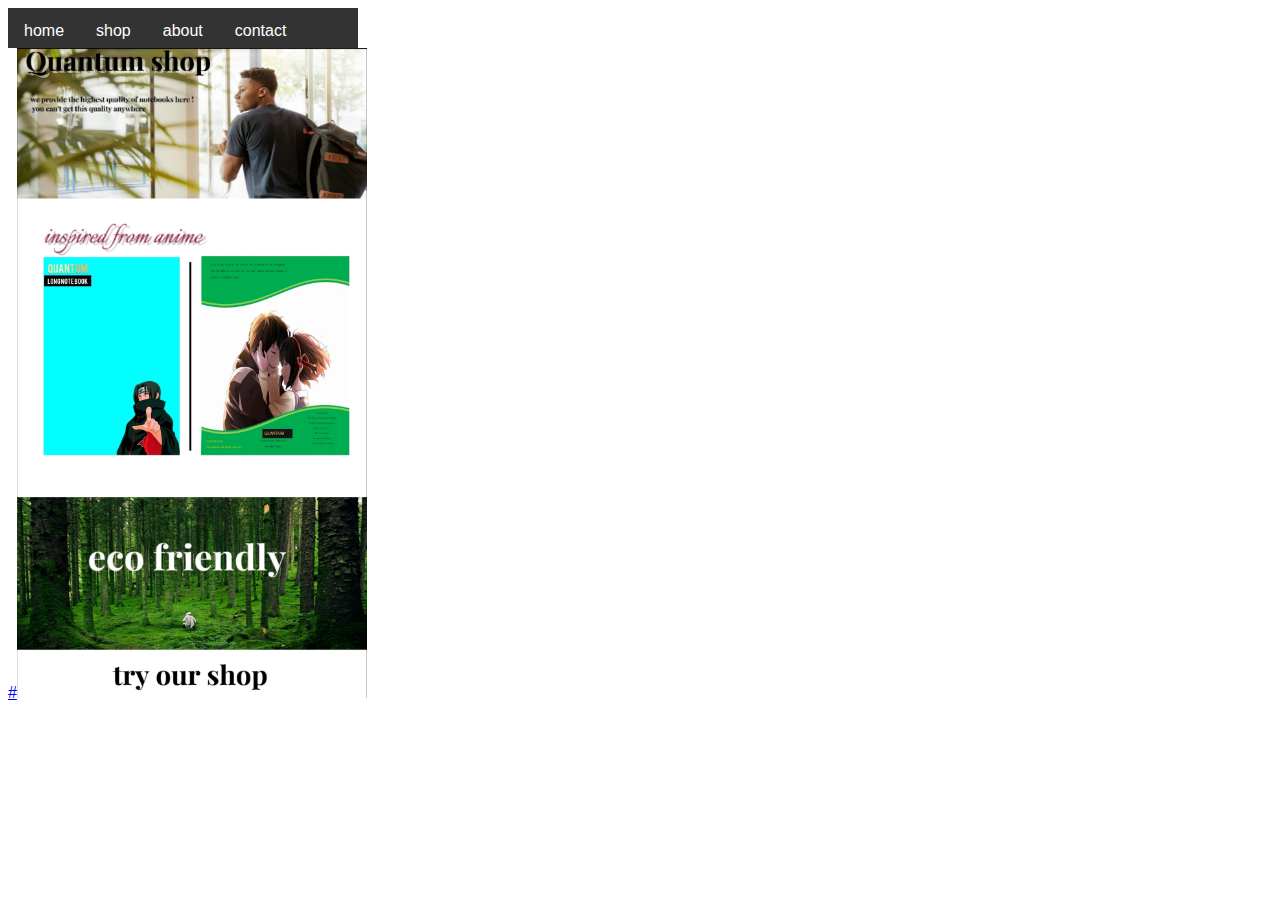
<file: index.html>
<!DOCTYPE html>
<html lang="en">
<head>
  <meta charset="UTF-8">
  <meta name="viewport" content="width=device-width, initial-scale=1.0">
  <title>Taskbar and Images</title>
  <style>
    body {
      font-family: Arial, sans-serif;
    }
    #immg{
      height:650px;
      width: 350px;
    }
    #taskbar {
      background-color: #333;
      overflow: hidden;
      height:40px;
      width: 350px;
     
    }
    #taskbar a {
      float: left;
      display: block;
      color: white;
      text-align: center;
      padding: 14px 16px;
      text-decoration: none;
    }
    #taskbar a:hover {
      background-color: black;
      color: black;
    }
    
  
    
  </style>
</head>
<body>

<div id="taskbar">
  <a href="#" >home</a>
  <a href="shop.html">shop</a>
  <a href="about.html">about</a>
  <a href="contact.html">contact</a>
  <a href="terms.html">terms</a>
  <a href="#">$</a>
</div>

<a href="shop.html">#<img src="/IMG_20240223_133026.jpg" id="immg" alt="">
</a>
</body>
</html>
</file>
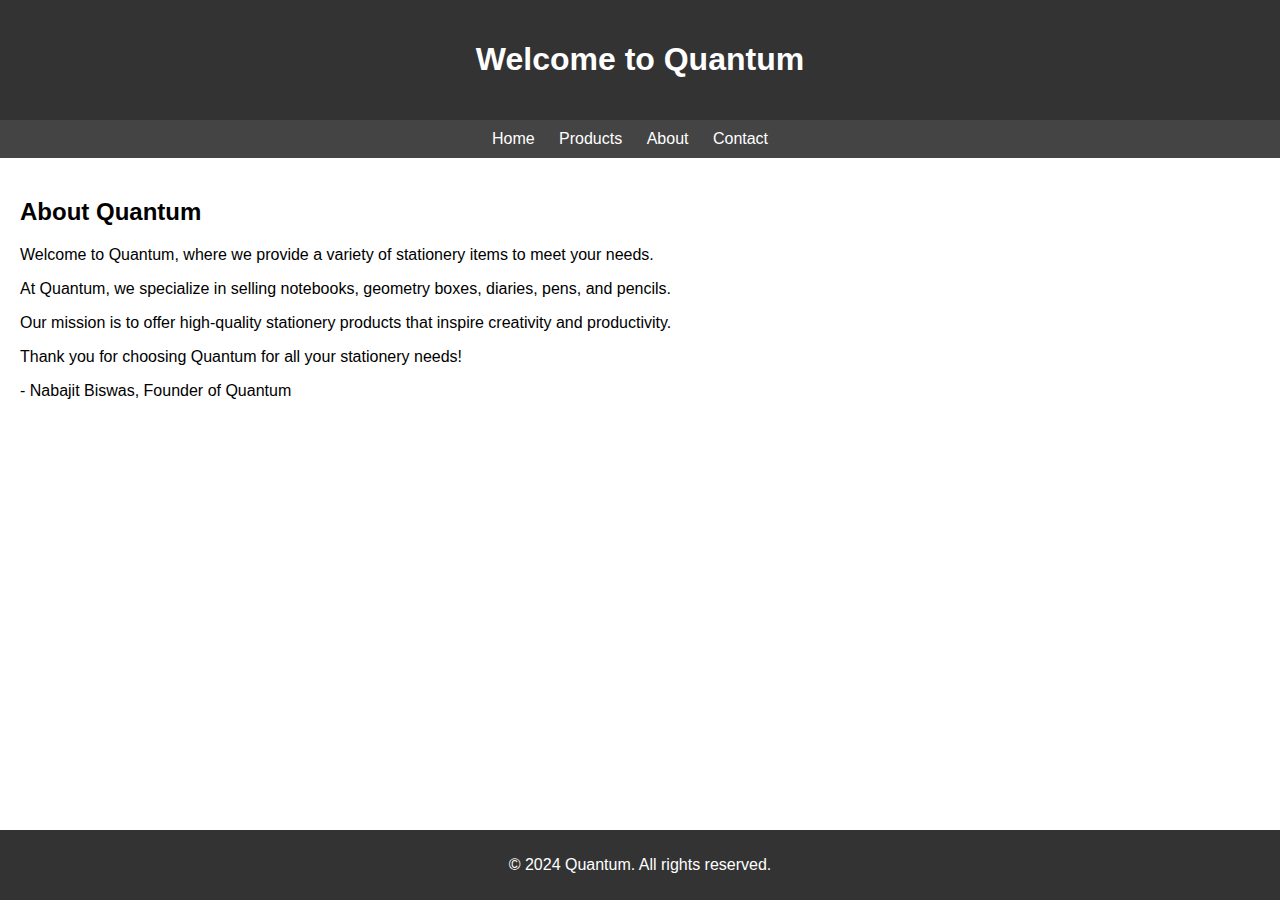
<file: about.html>
<!DOCTYPE html>
<html lang="en">
<head>
    <meta charset="UTF-8">
    <meta name="viewport" content="width=device-width, initial-scale=1.0">
    <title>About Quantum</title>
    <link rel="stylesheet" href="styles.css">
</head>
<body>
    <header>
        <h1>Welcome to Quantum</h1>
    </header>
    <nav>
        <ul>
            <li><a href="index.html">Home</a></li>
            <li><a href="products.html">Products</a></li>
            <li><a href="about.html">About</a></li>
            <li><a href="contact.html">Contact</a></li>
        </ul>
    </nav>
    <section class="about">
        <h2>About Quantum</h2>
        <p>Welcome to Quantum, where we provide a variety of stationery items to meet your needs.</p>
        <p>At Quantum, we specialize in selling notebooks, geometry boxes, diaries, pens, and pencils.</p>
        <p>Our mission is to offer high-quality stationery products that inspire creativity and productivity.</p>
        <p>Thank you for choosing Quantum for all your stationery needs!</p>
        <p>- Nabajit Biswas, Founder of Quantum</p>
    </section>
    <footer>
        <p>&copy; 2024 Quantum. All rights reserved.</p>
    </footer>
</body>
</html>
</file>
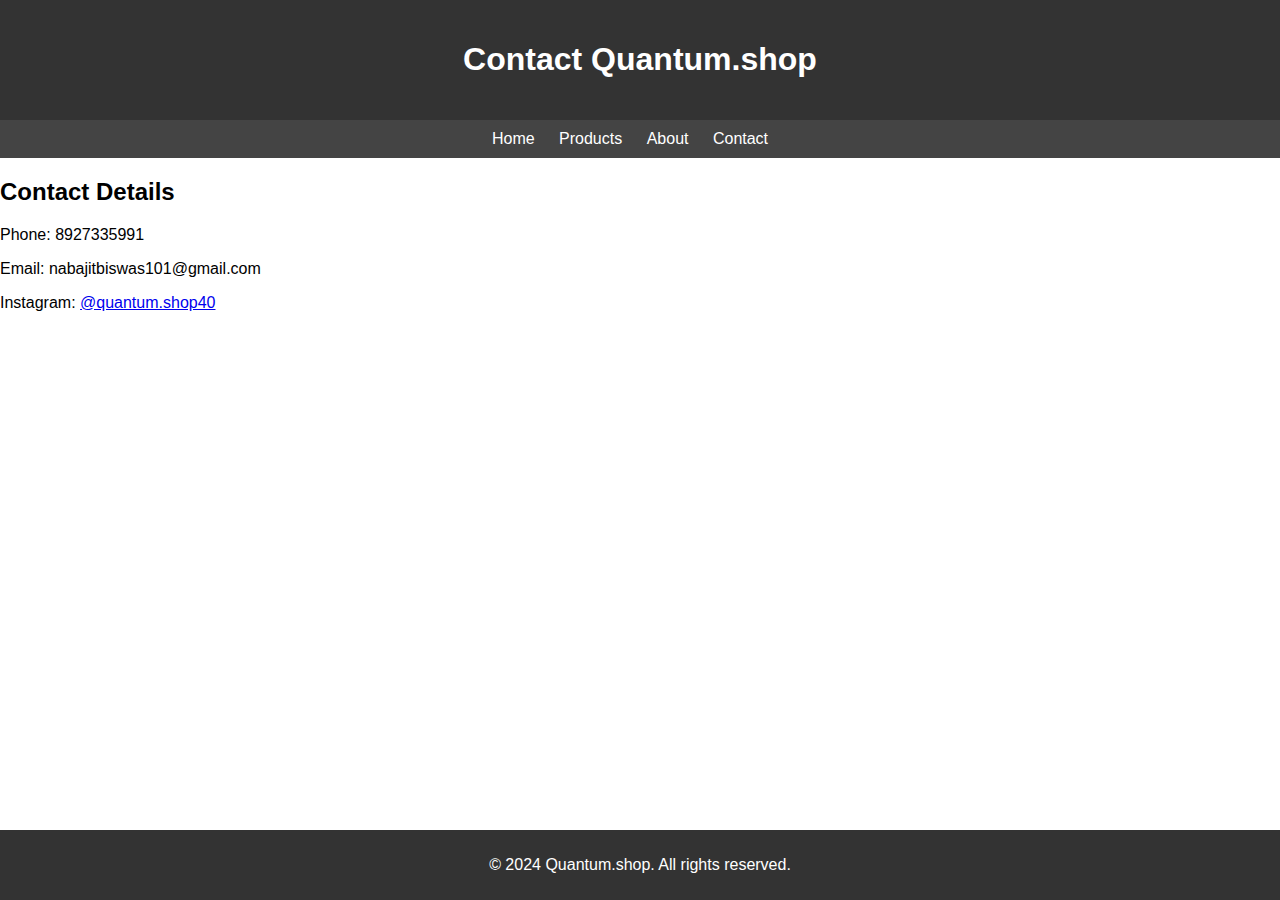
<file: contact.html>
<!DOCTYPE html>
<html lang="en">
<head>
    <meta charset="UTF-8">
    <meta name="viewport" content="width=device-width, initial-scale=1.0">
    <title>Contact Quantum.shop</title>
    <link rel="stylesheet" href="styles.css">
</head>
<body>
    <header>
        <h1>Contact Quantum.shop</h1>
    </header>
    <nav>
        <ul>
            <li><a href="index.html">Home</a></li>
            <li><a href="products.html">Products</a></li>
            <li><a href="about.html">About</a></li>
            <li><a href="contact.html">Contact</a></li>
        </ul>
    </nav>
    <section class="contact">
        <h2>Contact Details</h2>
        <p>Phone: 8927335991</p>
        <p>Email: nabajitbiswas101@gmail.com</p>
        <p>Instagram: <a href="https://www.instagram.com/quantum.shop40?igsh=MXU0MjR5YWwwYzh1bA==">@quantum.shop40</a></p>
    </section>
    <footer>
        <p>&copy; 2024 Quantum.shop. All rights reserved.</p>
    </footer>
</body>
</html>
</file>
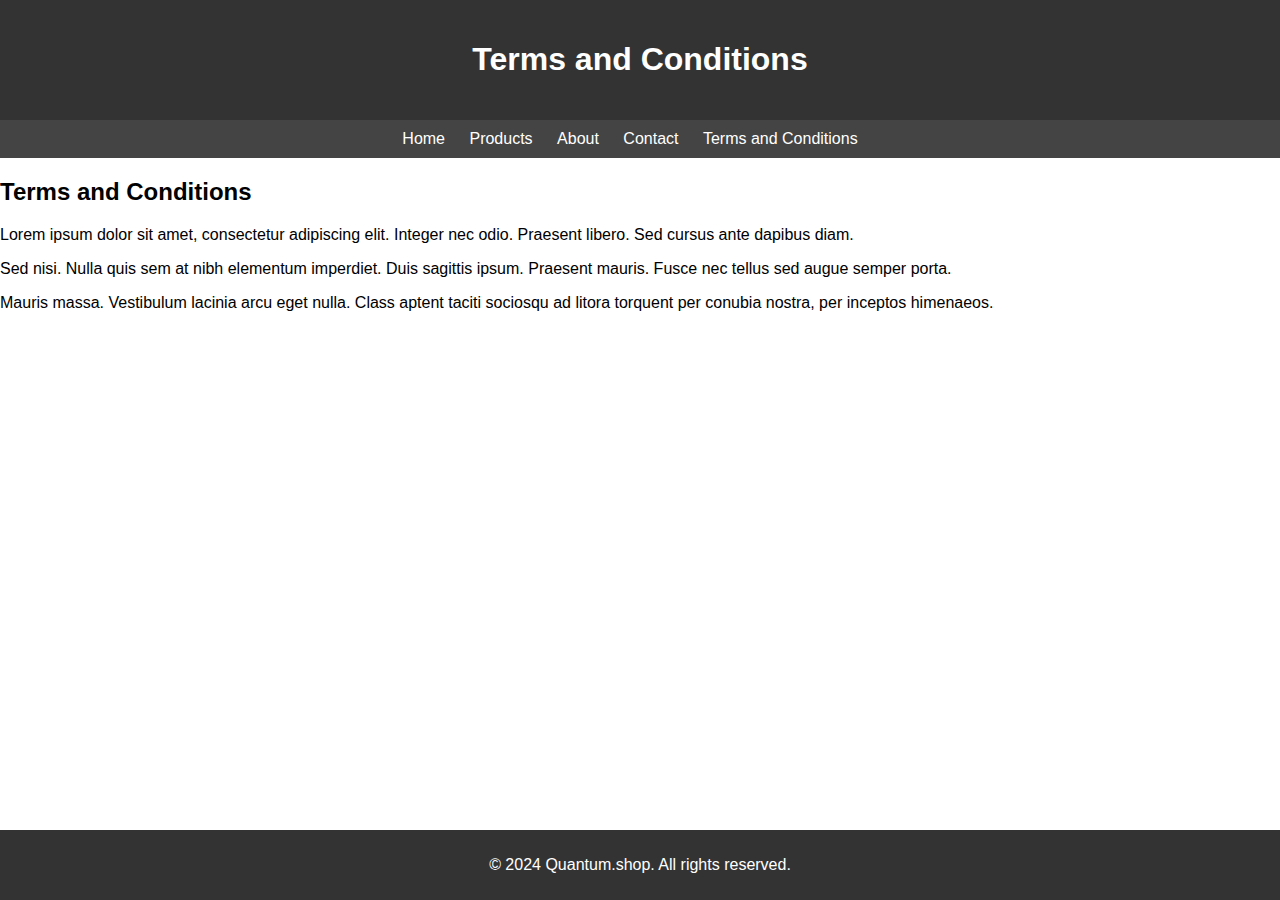
<file: terms.html>
<!DOCTYPE html>
<html lang="en">
<head>
    <meta charset="UTF-8">
    <meta name="viewport" content="width=device-width, initial-scale=1.0">
    <title>Terms and Conditions - Quantum.shop</title>
    <link rel="stylesheet" href="styles.css">
</head>
<body>
    <header>
        <h1>Terms and Conditions</h1>
    </header>
    <nav>
        <ul>
            <li><a href="index.html">Home</a></li>
            <li><a href="products.html">Products</a></li>
            <li><a href="about.html">About</a></li>
            <li><a href="contact.html">Contact</a></li>
            <li><a href="terms.html">Terms and Conditions</a></li>
        </ul>
    </nav>
    <section class="terms">
        <h2>Terms and Conditions</h2>
        <p>Lorem ipsum dolor sit amet, consectetur adipiscing elit. Integer nec odio. Praesent libero. Sed cursus ante dapibus diam.</p>
        <p>Sed nisi. Nulla quis sem at nibh elementum imperdiet. Duis sagittis ipsum. Praesent mauris. Fusce nec tellus sed augue semper porta.</p>
        <p>Mauris massa. Vestibulum lacinia arcu eget nulla. Class aptent taciti sociosqu ad litora torquent per conubia nostra, per inceptos himenaeos.</p>
        <!-- Add your terms and conditions content here -->
    </section>
    <footer>
        <p>&copy; 2024 Quantum.shop. All rights reserved.</p>
    </footer>
</body>
</html>
</file>
<file: styles.css>
body {
    font-family: Arial, sans-serif;
    margin: 0;
    padding: 0;
}

header {
    background-color: #333;
    color: #fff;
    text-align: center;
    padding: 20px 0;
}

nav {
    background-color: #444;
    text-align: center;
    padding: 10px 0;
}

nav ul {
    list-style-type: none;
    margin: 0;
    padding: 0;
}

nav ul li {
    display: inline;
    margin-right: 20px;
}

nav ul li a {
    text-decoration: none;
    color: #fff;
}

.about {
    padding: 20px;
}

footer {
    background-color: #333;
    color: #fff;
    text-align: center;
    padding: 10px 0;
    position: fixed;
    bottom: 0;
    width: 100%;
}
</file>
